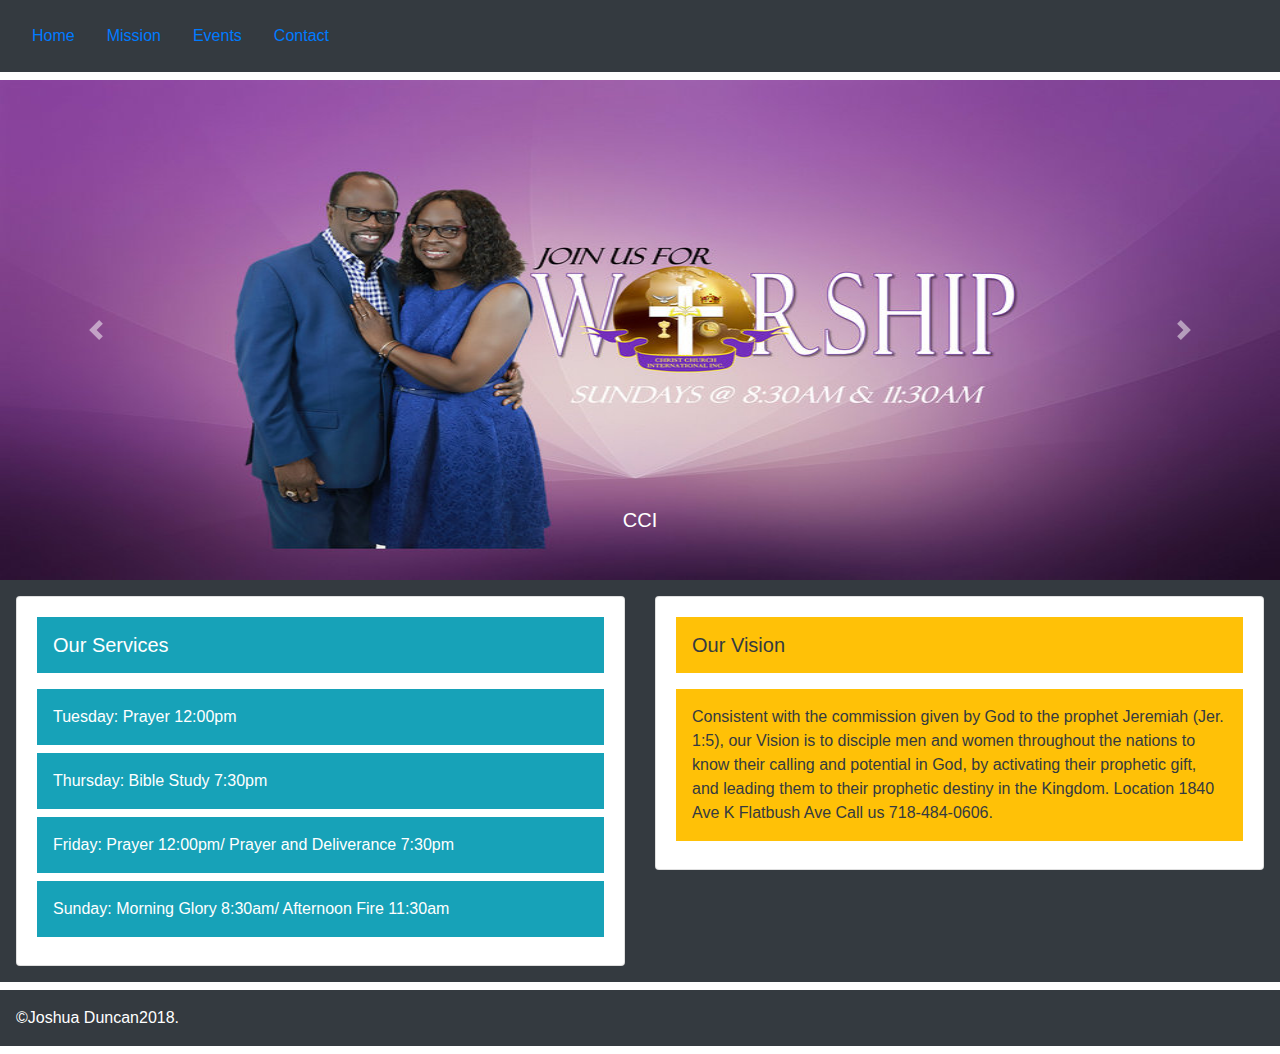
<file: Huw166/index.html>
<!DOCTYPE html>
<html>
    
    <head>
       <meta charset="utf-8">
        <title>James Duncan Minstries </title>
   
         <link rel="stylesheet" href="https://stackpath.bootstrapcdn.com/bootstrap/4.1.2/css/bootstrap.min.css" integrity="sha384-Smlep5jCw/wG7hdkwQ/Z5nLIefveQRIY9nfy6xoR1uRYBtpZgI6339F5dgvm/e9B" crossorigin="anonymous">
    <link rel="stylesheet" href="css/bootstrap.css">
 <link rel="icon" type="img/icon" href="img/icon.jpeg" />
    </head>
    
    <body>
       <div id="container">
      
       
        <main>
             <div class="p-3 mb-2 bg-dark text-white"><ul class="nav"> 
      <li class="nav-item">
        <a class="nav-link " href="index.html">Home</a>
      </li>
     
      <li class="nav-item">
        <a class="nav-link" href="mission.html">Mission</a>
      </li>
       <li class="nav-item">
        <a class="nav-link active" href="events.html">Events</a>
      </li>
                   <li class="nav-item">
        <a class="nav-link" href="Contact.html">Contact</a>
      </li>
    </ul>
            </div>
      
   
  <div id="carouselExampleControls" class="carousel slide" data-ride="carousel">
     <div class="carousel-inner">
       <div class="carousel-item active">
         <img class="d-block w-100" src="img/JD.jpg"height="500" width="900" alt="First slide">
         <div class="carousel-caption d-none d-md-block">
       <h5>CCI</h5>
     
           </div>
       </div>

    


    <div class="carousel-item">
      <img class="d-block w-100" src="img/CCIRADIO.png"height="500" width="900" alt="Third slide">
<div class="carousel-caption d-none d-md-block">
  <h5>CCI RADIO</h5>
  
</div>
</div>
</div>

  <a class="carousel-control-prev" href="#carouselExampleControls" role="button" data-slide="prev">
    <span class="carousel-control-prev-icon" aria-hidden="true"></span>
    <span class="sr-only">Previous</span>
  </a>
  <a class="carousel-control-next" href="#carouselExampleControls" role="button" data-slide="next">
    <span class="carousel-control-next-icon" aria-hidden="true"></span>
    <span class="sr-only">Next</span>
  </a>
</div>

    <!-- Optional JavaScript -->
    <!-- jQuery first, then Popper.js, then Bootstrap JS -->
    <script src="https://code.jquery.com/jquery-3.3.1.slim.min.js" integrity="sha384-q8i/X+965DzO0rT7abK41JStQIAqVgRVzpbzo5smXKp4YfRvH+8abtTE1Pi6jizo" crossorigin="anonymous"></script>
    <script src="https://cdnjs.cloudflare.com/ajax/libs/popper.js/1.14.3/umd/popper.min.js" integrity="sha384-ZMP7rVo3mIykV+2+9J3UJ46jBk0WLaUAdn689aCwoqbBJiSnjAK/l8WvCWPIPm49" crossorigin="anonymous"></script>
    <script src="https://stackpath.bootstrapcdn.com/bootstrap/4.1.2/js/bootstrap.min.js" integrity="sha384-o+RDsa0aLu++PJvFqy8fFScvbHFLtbvScb8AjopnFD+iEQ7wo/CG0xlczd+2O/em" crossorigin="anonymous"></script>

<div class="p-3 mb-2 bg-dark text-white"><div class="row">
  <div class="col-sm-6">
    <div class="card">
      <div class="card-body">
        <h5 class="card-title"><div class="p-3 mb-2 bg-info text-white">Our Services</div></h5>
          <p class="card-text"><div class="p-3 mb-2 bg-info text-white">Tuesday: Prayer 12:00pm</div>
              <div class="p-3 mb-2 bg-info text-white">Thursday: Bible Study 7:30pm</div>
          <div class="p-3 mb-2 bg-info text-white">Friday: Prayer 12:00pm/ Prayer and Deliverance 7:30pm</div>
              <div class="p-3 mb-2 bg-info text-white">Sunday: Morning Glory 8:30am/ Afternoon Fire 11:30am</div>
        
      </div>
    </div>
  </div>
  <div class="col-sm-6">
    <div class="card">
      <div class="card-body">
        <h5 class="card-title"><div class="p-3 mb-2 bg-warning text-dark">Our Vision</div></h5>
        <p class="card-text"><div class="p-3 mb-2 bg-warning text-dark">Consistent with the commission given by God to the prophet Jeremiah (Jer. 1:5), our Vision is to disciple men and women throughout the nations to know their calling and potential in God, by activating their prophetic gift, and leading them to their prophetic destiny in the Kingdom.
          Location 1840 Ave K Flatbush Ave 
          Call us 718-484-0606.  
          </div>        
      </div>
    </div>
  </div>
</div>
    </div>
            



           </main>
      
        <div class="p-3 mb-2 bg-dark text-white"><footer class="main-footer">
<div class="footer-inner">
<span>&copy;Joshua Duncan2018.</span>
</div>
            </footer></div>


        </div>
    </body>
</html>
</file>
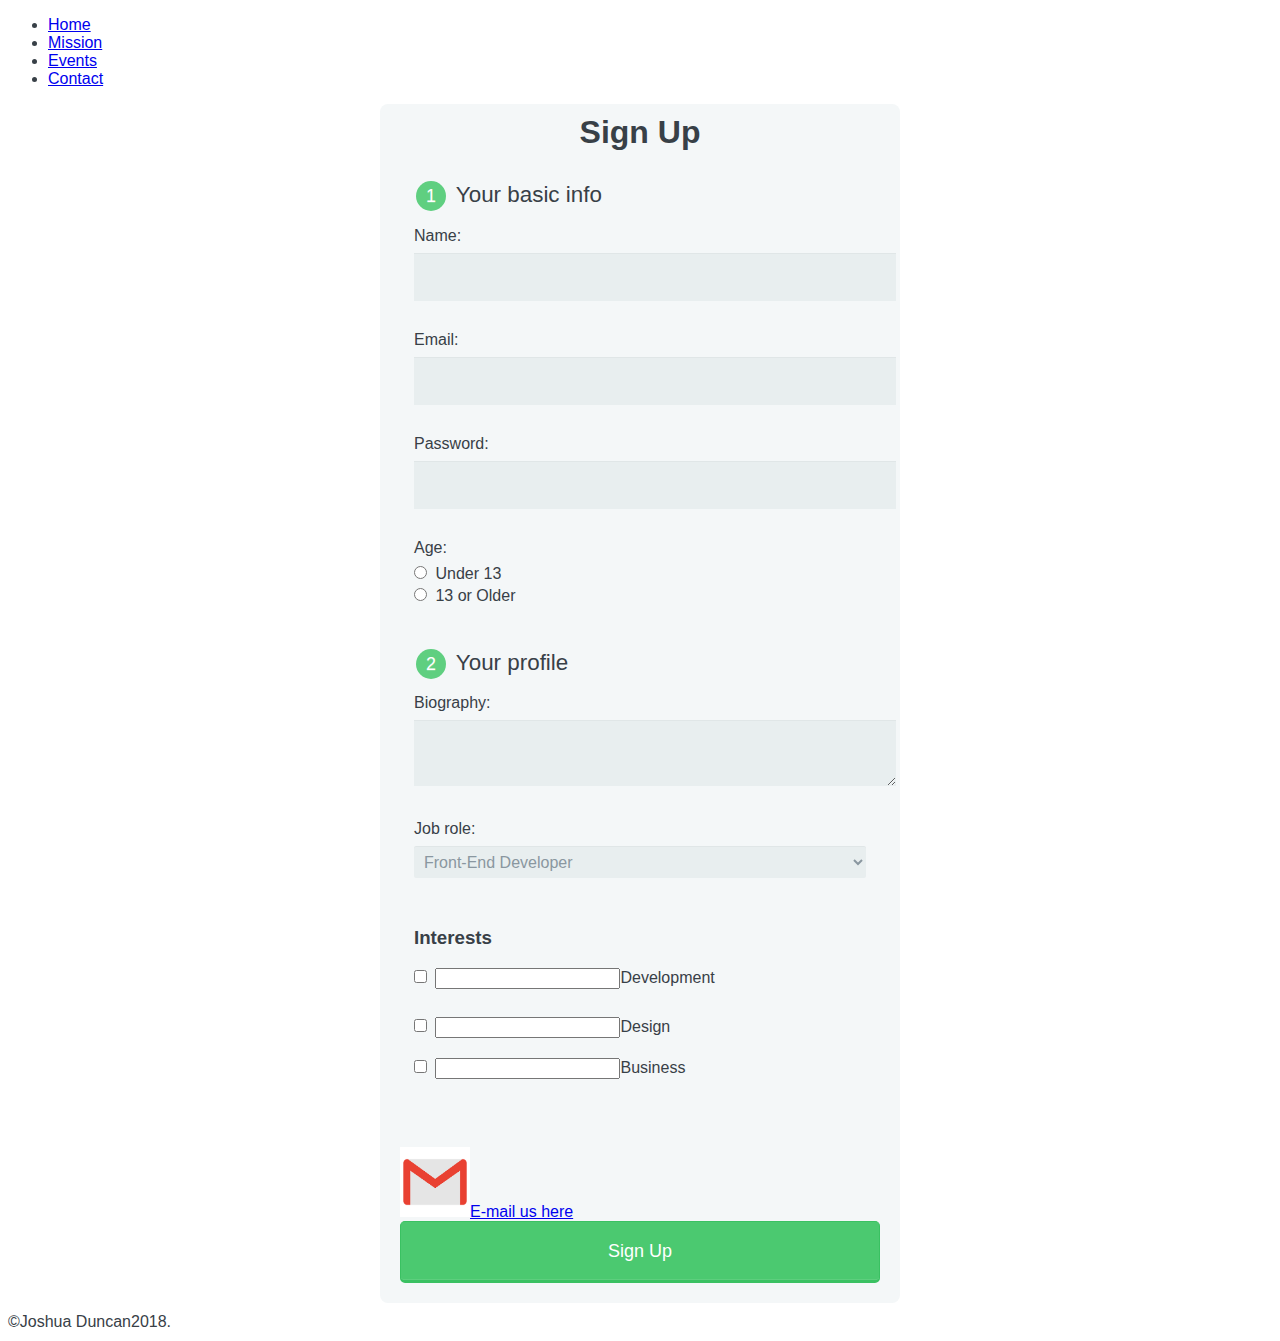
<file: Huw166/Contact.html>
<!DOCTYPE html>
<html>
    
    <head>
       <meta charset="utf-8">
        <title>James Duncan Minstries</title>
     <link rel="stylesheet" href="css/main.css">
  <link rel="stylesheet" href="https://stackpath.bootstrapcdn.com/bootstrap/4.1.2/css/bootstrap.min.css" integrity="sha384-Smlep5jCw/wG7hdkwQ/Z5nLIefveQRIY9nfy6xoR1uRYBtpZgI6339F5dgvm/e9B" crossorigin="anonymous">
         <link rel="icon" type="img/icon" href="img/icon.jpeg" />

    </head>
    <main>
    <body>
        <div id="container">
  
                 <div class="p-3 mb-2 bg-dark text-white"><ul class="nav"> 
      <li class="nav-item">
        <a class="nav-link " href="index.html">Home</a>
      </li>
     
      <li class="nav-item">
        <a class="nav-link" href="mission.html">Mission</a>
      </li>
       <li class="nav-item">
        <a class="nav-link active" href="events.html">Events</a>
      </li>
                   <li class="nav-item">
        <a class="nav-link" href="Contact.html">Contact</a>
      </li>
    </ul>
            </div>
     
        <main> 
           <div class="row">
     <form action="index.html" method="post">
    <h1>Sign Up</h1>
    <fieldset>
      <legend><span class="number">1</span> Your basic info</legend>
      <label for="name">Name:</label>
      <input type="text" id="name" name="user_name">
      <label for="mail">Email:</label>
      <input type="email" id="mail" name="user_email">
      <label for="password">Password:</label>
        <input type="password" id="password" name="user_password">
        <label>Age:</label>
        <input type="radio" id="under_13" value="under_13" name="user_age">
        <label for="under_13" class="light">Under 13</label><br>
        <input type="radio" id="over_13" value="over_13" name="user_age">
        <label for="over_13" class="light">13 or Older</label>
      </fieldset>


      <fieldset>
        <legend><span class="number">2</span> Your profile</legend>
        <label for="bio">Biography:</label>
        <textarea id="bio" name="user_bio"></textarea>
        <label for="job">Job role:</label>
        <select id="job" name="user_job">
          <optgroup label="Web">
            <option value="frontend_developer">Front-End Developer</option>
            <option value="php_developer">PHP Developer</option>
            <option value="python_developer">Python Developer</option>
            <option value="rails_developer">Rails Developer</option>
            <option value="web_developer">Web Designer</option>
            <option value="wordpress_developer">Wordpress Developer</option>
          </optgroup>
          <optgroup label="Mobile">
            <option value="android_developer">Android Developer</option>
            <option value="ios_developer">iOS Developer</option>
            <option value="mobile_designer">Mobile Designer</option>
          </optgroup>
          <optgroup label="Business">
          <option value="business_owner">Business Owner</option>
          <option value="freelancer">Freelancer</option>
        </optgroup>
      </select>

          <label><h3>Interests</h3>
      <input type="checkbox" id="development" value="interest_development" name="user_interest">
      <input class="light" for="development">Development</label><br>
      <input type="checkbox" id="design" value="interest_design" name="user_interest">
      <input class="light" for="design">Design<label><br>
      <input type="checkbox" id="business" value="interest_business" name="user_interest">
      <input class="light" for="business">Business</label><br>
    </fieldset>
      <a href="mailto:shadow89001@gmail.com">
      <img src="img/email.png"height="70"width="70">E-mail us here</a>
    
               <form>
                   <button type="submit">Sign Up</button>
  </form>
               </form>
     
        </div>
      
             <div class="p-3 mb-2 bg-dark text-white"><footer> 
          <span>&copy;Joshua Duncan2018.</span>
           
                 </footer></div>
            </main>
        </div>
        </body>
    </main>
</html>
</file>
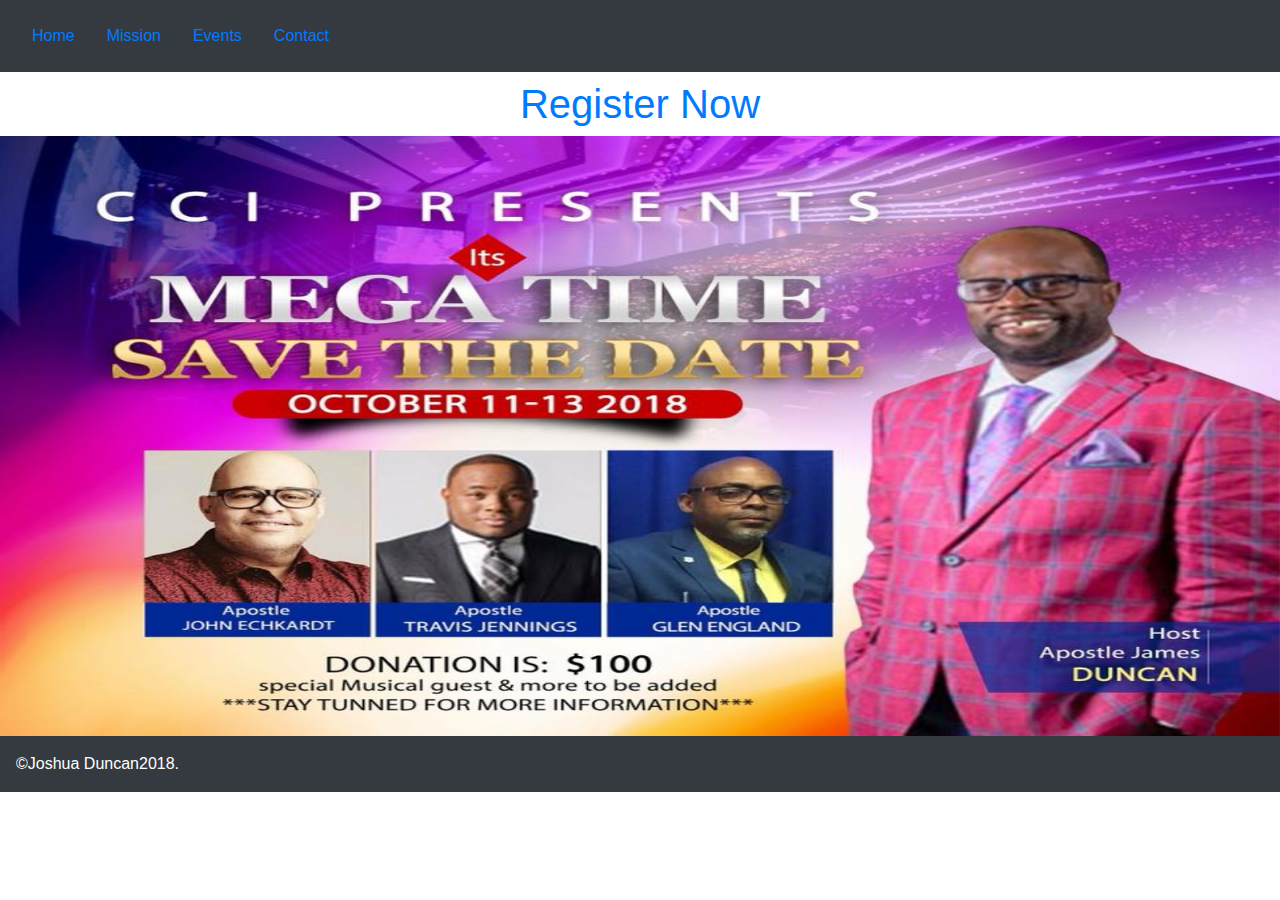
<file: Huw166/events.html>
<!DOCTYPE html>
<html>
    
    <head>
       <meta charset="utf-8">
        <title>James Duncan Minstries </title>
   
         <link rel="stylesheet" href="https://stackpath.bootstrapcdn.com/bootstrap/4.1.2/css/bootstrap.min.css" integrity="sha384-Smlep5jCw/wG7hdkwQ/Z5nLIefveQRIY9nfy6xoR1uRYBtpZgI6339F5dgvm/e9B" crossorigin="anonymous">
    <link rel="stylesheet" href="css/bootstrap.css">
 <link rel="icon" type="img/icon" href="img/icon.jpeg" />

    </head>
    
    <body>
       <div id="container">
      
       
        <main> 
            <div class="p-3 mb-2 bg-dark text-white"><ul class="nav"> 
      <li class="nav-item">
        <a class="nav-link " href="index.html">Home</a>
      </li>
     
      <li class="nav-item">
        <a class="nav-link" href="mission.html">Mission</a>
      </li>
       <li class="nav-item">
        <a class="nav-link active" href="events.html">Events</a>
      </li>
                   <li class="nav-item">
        <a class="nav-link" href="Contact.html">Contact</a>
      </li>
    </ul>
            </div>
     
     <center>
      <h1><a href="https://www.eventbrite.com/e/its-mega-time-tickets-48342045359">Register Now</a></h1>
   </center>
  <div id="carouselExampleControls" class="carousel slide" data-ride="carousel">
     <div class="carousel-inner">
       <div class="carousel-item active">
         <img class="d-block w-100" src="img/MegaTime.jpg"height="600" width="200" alt="First slide">
         <div class="carousel-caption d-none d-md-block">
       
     
           </div>
       </div>

    

    <!-- Optional JavaScript -->
    <!-- jQuery first, then Popper.js, then Bootstrap JS -->
    <script src="https://code.jquery.com/jquery-3.3.1.slim.min.js" integrity="sha384-q8i/X+965DzO0rT7abK41JStQIAqVgRVzpbzo5smXKp4YfRvH+8abtTE1Pi6jizo" crossorigin="anonymous"></script>
    <script src="https://cdnjs.cloudflare.com/ajax/libs/popper.js/1.14.3/umd/popper.min.js" integrity="sha384-ZMP7rVo3mIykV+2+9J3UJ46jBk0WLaUAdn689aCwoqbBJiSnjAK/l8WvCWPIPm49" crossorigin="anonymous"></script>
    <script src="https://stackpath.bootstrapcdn.com/bootstrap/4.1.2/js/bootstrap.min.js" integrity="sha384-o+RDsa0aLu++PJvFqy8fFScvbHFLtbvScb8AjopnFD+iEQ7wo/CG0xlczd+2O/em" crossorigin="anonymous"></script>

         
    

           </main>
      
        <div class="p-3 mb-2 bg-dark text-white"><footer class="main-footer">
<div class="footer-inner">
<span>&copy;Joshua Duncan2018.</span>
</div>
            </footer></div>


        </div>
    </body>
</html>
</file>
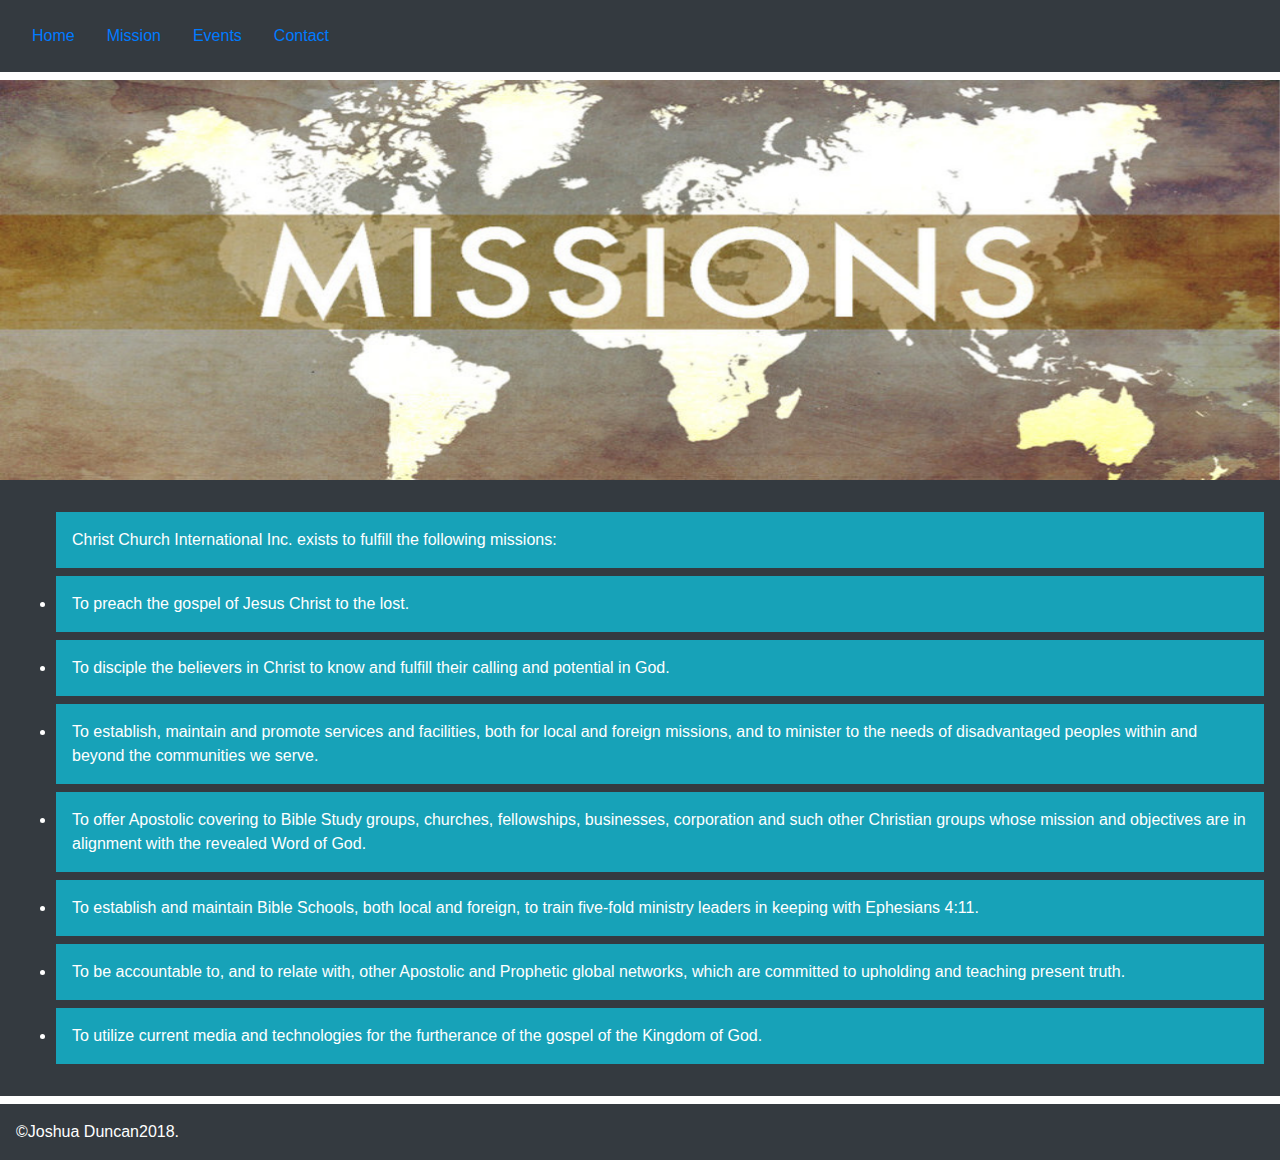
<file: Huw166/mission.html>
<!DOCTYPE html>
<html>
    
    <head>
       <meta charset="utf-8">
        <title>James Duncan Minstries</title>
    <link rel="stylesheet" href="https://stackpath.bootstrapcdn.com/bootstrap/4.1.2/css/bootstrap.min.css" integrity="sha384-Smlep5jCw/wG7hdkwQ/Z5nLIefveQRIY9nfy6xoR1uRYBtpZgI6339F5dgvm/e9B" crossorigin="anonymous">
    <link rel="stylesheet" href="css/bootstrap.css">
 <link rel="icon" type="img/icon" href="img/icon.jpeg" />

    </head>
    
    <body>
       <div id="container">
   <main>
           <div class="p-3 mb-2 bg-dark text-white"><ul class="nav"> 
      <li class="nav-item">
        <a class="nav-link " href="index.html">Home</a>
      </li>
     
      <li class="nav-item">
        <a class="nav-link" href="mission.html">Mission</a>
      </li>
       <li class="nav-item">
        <a class="nav-link active" href="events.html">Events</a>
      </li>
                   <li class="nav-item">
        <a class="nav-link" href="Contact.html">Contact</a>
      </li>
    </ul>
            </div>
     
        <main> 
           <div class="row">
    <div class="primary col">
    
  <div id="carouselExampleControls" class="carousel slide" data-ride="carousel">
     <div class="carousel-inner">
       <div class="carousel-item active">
         <img class="d-block w-100" src="img/pic.jpg"height="400" width="900" alt="First slide">
         <div class="carousel-caption d-none d-md-block">
     
     
           </div>
       </div>

   

    <!-- Optional JavaScript -->
    <!-- jQuery first, then Popper.js, then Bootstrap JS -->
    <script src="https://code.jquery.com/jquery-3.3.1.slim.min.js" integrity="sha384-q8i/X+965DzO0rT7abK41JStQIAqVgRVzpbzo5smXKp4YfRvH+8abtTE1Pi6jizo" crossorigin="anonymous"></script>
    <script src="https://cdnjs.cloudflare.com/ajax/libs/popper.js/1.14.3/umd/popper.min.js" integrity="sha384-ZMP7rVo3mIykV+2+9J3UJ46jBk0WLaUAdn689aCwoqbBJiSnjAK/l8WvCWPIPm49" crossorigin="anonymous"></script>
    <script src="https://stackpath.bootstrapcdn.com/bootstrap/4.1.2/js/bootstrap.min.js" integrity="sha384-o+RDsa0aLu++PJvFqy8fFScvbHFLtbvScb8AjopnFD+iEQ7wo/CG0xlczd+2O/em" crossorigin="anonymous"></script>

             <div class="p-3 mb-2 bg-dark text-white"><ul>
                 <p><div class="p-3 mb-2 bg-info text-white">Christ Church International Inc. exists to fulfill the following missions:</div>

                 <li><div class="p-3 mb-2 bg-info text-white">To preach the gospel of Jesus Christ to the lost.</div></li>

                 <li><div class="p-3 mb-2 bg-info text-white">To disciple the believers in Christ to know and fulfill their calling and potential in God.</div></li>

                 <li><div class="p-3 mb-2 bg-info text-white">To establish, maintain and promote services and facilities, both for local and foreign missions, and to minister to the needs of disadvantaged peoples within and beyond the communities we serve.</div></li>

                 <li><div class="p-3 mb-2 bg-info text-white">To offer Apostolic covering to Bible Study groups, churches, fellowships, businesses, corporation and such other Christian groups whose mission and objectives are in alignment with the revealed Word of God.</div></li>

                 <li><div class="p-3 mb-2 bg-info text-white">To establish and maintain Bible Schools, both local and foreign, to train five-fold ministry leaders in keeping with Ephesians 4:11.</div></li>

                 
                 <li><div class="p-3 mb-2 bg-info text-white">To be accountable to, and to relate with, other Apostolic and Prophetic global networks, which are committed to upholding and teaching present truth.</div></li>

                 <li><div class="p-3 mb-2 bg-info text-white">To utilize current media and technologies for the furtherance of the gospel of the Kingdom of God.</div></li> 
                 </ul></div>
       
    
   
           </div>
         </div>
           </main>
          <div class="p-3 mb-2 bg-dark text-white"><footer> 
          <span>&copy;Joshua Duncan2018.</span>
           
           
              </footer></div>
           </main>
          
          
        </div>
    </body>
</html>
</file>
<file: Huw166/css/main.css>
:before, *:after {
 -moz-box-sizing: border-box;
 -webkit-box-sizing: border-box;
 box-sizing: border-box;
}

body {
 font-family: 'Nunito', sans-serif;
 color: #384047;
}

form {
 max-width: 300px;
 margin: 10px auto;
 padding: 10px 20px;
 background: #f4f7f8;
 border-radius: 8px;
}

h1 {
 margin: 0 0 30px 0;
 text-align: center;
}

input[type="text"],
input[type="password"],
input[type="date"],
input[type="datetime"],
input[type="email"],
input[type="number"],
input[type="search"],
input[type="tel"],
input[type="time"],
input[type="url"],
textarea,
select {
 background: rgba(255,255,255,0.1);
 border: none;
 font-size: 16px;
 height: auto;
 margin: 0;
 outline: 0;
 padding: 15px;
 width: 100%;
 background-color: #e8eeef;
 color: #8a97a0;
 box-shadow: 0 1px 0 rgba(0,0,0,0.03) inset;
 margin-bottom: 30px;
}

input[type="radio"],
input[type="checkbox"] {
 margin: 0 4px 8px 0;
}

select {
 padding: 6px;
 height: 32px;
 border-radius: 2px;
}

button {
 padding: 19px 39px 18px 39px;
 color: #FFF;
 background-color: #4bc970;
 font-size: 18px;
 text-align: center;
 font-style: normal;
 border-radius: 5px;
 width: 100%;
 border: 1px solid #3ac162;
 border-width: 1px 1px 3px;
 box-shadow: 0 -1px 0 rgba(255,255,255,0.1) inset;
 margin-bottom: 10px;
}

fieldset {
 margin-bottom: 30px;
 border: none;
}

legend {
 font-size: 1.4em;
 margin-bottom: 10px;
}

label {
 display: block;
 margin-bottom: 8px;
}

label.light {
 font-weight: 300;
 display: inline;
}

.number {
 background-color: #5fcf80;
 color: #fff;
 height: 30px;
 width: 30px;
 display: inline-block;
 font-size: 0.8em;
 margin-right: 4px;
 line-height: 30px;
 text-align: center;
 text-shadow: 0 1px 0 rgba(255,255,255,0.2);
 border-radius: 100%;
}

@media screen and (min-width: 480px) {

 form {
   max-width: 480px;
 }

}

Message Input


Message #css3
</file>
